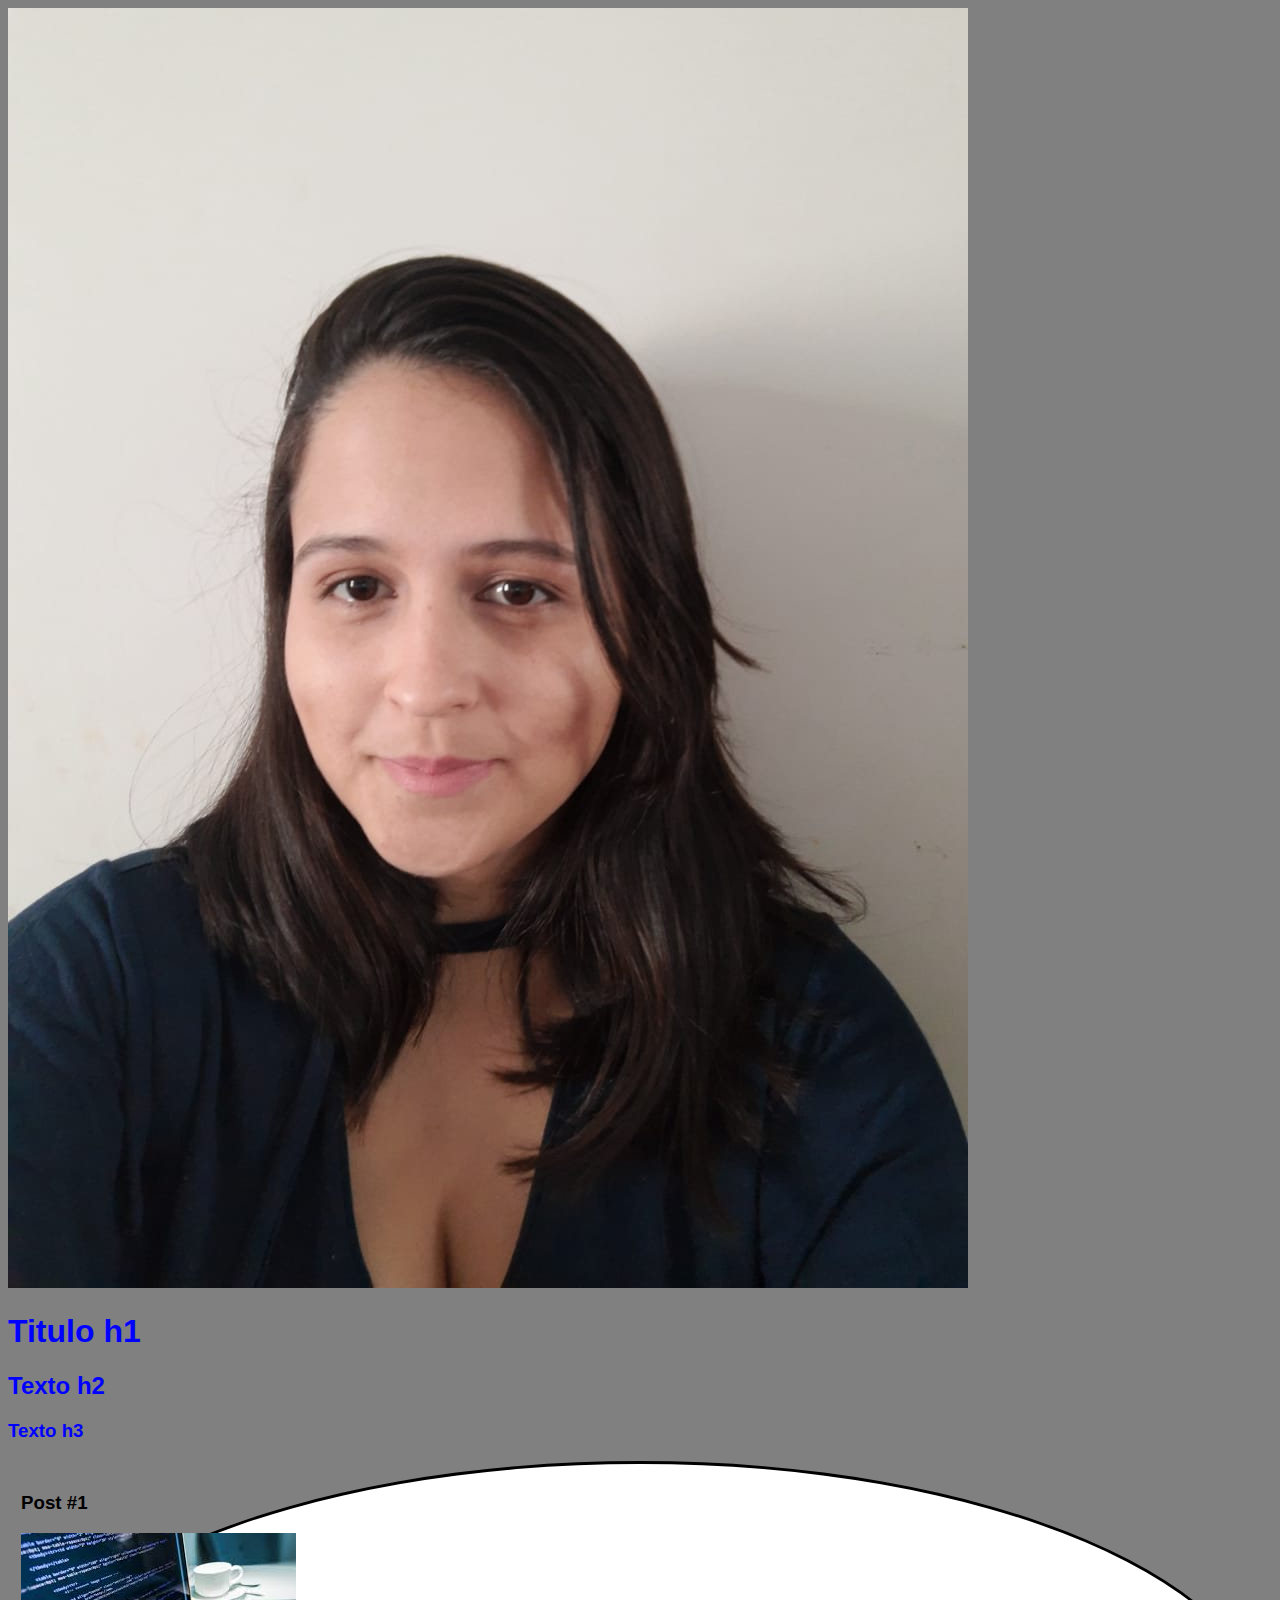
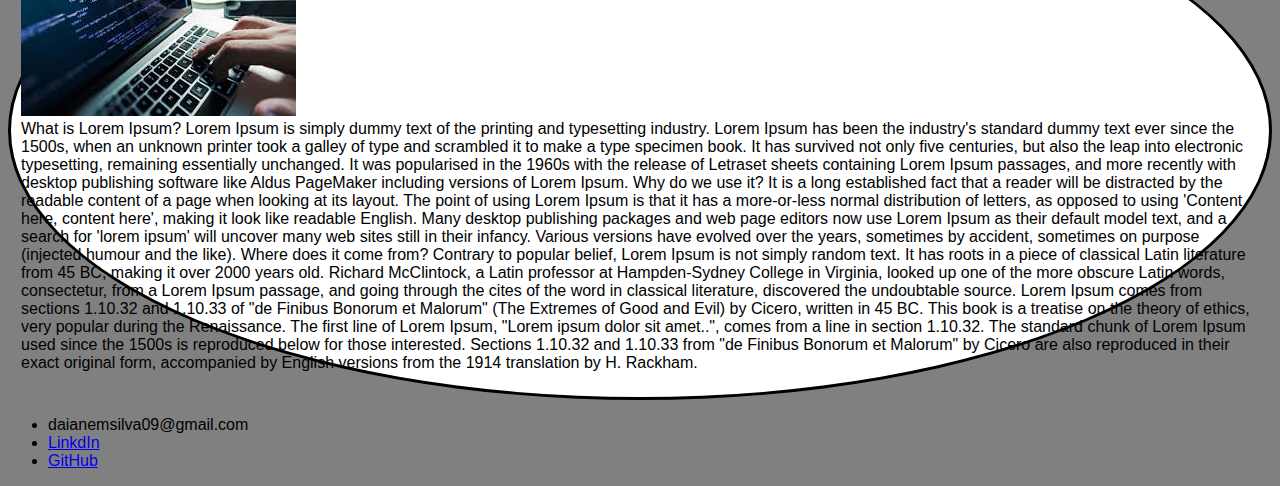
<file: html e css/index.html>
<!DOCTYPE html>
<html lang="en">
  <head>
    <meta charset="UTF-8" />
    <meta name="viewport" content="width=device-width, initial-scale=1.0" />
    <title>Daiane Silva</title>
  </head>
  <body>
    <header>
      <img src="WhatsApp Image 2020-09-30 at 11.44.55.jpeg" />
      <link rel="stylesheet" href="style.css">
    </header>
    <section>
      <header>
        <h1 id="title">Titulo h1</h2>
      </header>
      <header>
        <h2 class="subtitle">Texto h2</h2>
      </header>
      <header>
        <h3 class="post_title">Texto h3</h2>
      </header>
      <article class="post">
        <header>
          <h3>Post #1</h3>
          <img src="pexels-pixabay-270623.jpg" alt="Computador" class="post-image"/>
        </header>
        <p class="post_content">
          What is Lorem Ipsum? Lorem Ipsum is simply dummy text of the printing
          and typesetting industry. Lorem Ipsum has been the industry's standard
          dummy text ever since the 1500s, when an unknown printer took a galley
          of type and scrambled it to make a type specimen book. It has survived
          not only five centuries, but also the leap into electronic
          typesetting, remaining essentially unchanged. It was popularised in
          the 1960s with the release of Letraset sheets containing Lorem Ipsum
          passages, and more recently with desktop publishing software like
          Aldus PageMaker including versions of Lorem Ipsum. Why do we use it?
          It is a long established fact that a reader will be distracted by the
          readable content of a page when looking at its layout. The point of
          using Lorem Ipsum is that it has a more-or-less normal distribution of
          letters, as opposed to using 'Content here, content here', making it
          look like readable English. Many desktop publishing packages and web
          page editors now use Lorem Ipsum as their default model text, and a
          search for 'lorem ipsum' will uncover many web sites still in their
          infancy. Various versions have evolved over the years, sometimes by
          accident, sometimes on purpose (injected humour and the like). Where
          does it come from? Contrary to popular belief, Lorem Ipsum is not
          simply random text. It has roots in a piece of classical Latin
          literature from 45 BC, making it over 2000 years old. Richard
          McClintock, a Latin professor at Hampden-Sydney College in Virginia,
          looked up one of the more obscure Latin words, consectetur, from a
          Lorem Ipsum passage, and going through the cites of the word in
          classical literature, discovered the undoubtable source. Lorem Ipsum
          comes from sections 1.10.32 and 1.10.33 of "de Finibus Bonorum et
          Malorum" (The Extremes of Good and Evil) by Cicero, written in 45 BC.
          This book is a treatise on the theory of ethics, very popular during
          the Renaissance. The first line of Lorem Ipsum, "Lorem ipsum dolor sit
          amet..", comes from a line in section 1.10.32. The standard chunk of
          Lorem Ipsum used since the 1500s is reproduced below for those
          interested. Sections 1.10.32 and 1.10.33 from "de Finibus Bonorum et
          Malorum" by Cicero are also reproduced in their exact original form,
          accompanied by English versions from the 1914 translation by H.
          Rackham.
        </p>
      </article>
    </section>
    <footer>
      <ul>
        <li>
          <a href="daianemsilva09@gmail.com"></a>
          daianemsilva09@gmail.com
        </li>
        <li>
          <a href="https://www.linkedin.com/in/daiane-silva-87148864/" target="_blank"> LinkdIn</a>
          
        </li>
        <li>
          <a href="https://github.com/daianemsilva09" target="_blank">GitHub</a></li>
      </ul>
    </footer>
  </body>
</html>
</file>
<file: html e css/style.css>
body{
  background: gray;
  font-family: Verdana, Geneva, Tahoma, sans-serif;
}

#title, .subtitle, .post_title {
  color: blue;
}


.port_title{
  font-size: 16px;
  font-style: italic;
  margin:0;
  margin-bottom: 15px;

}

.post{
  background: white;
  padding: 10px;
  border: 3px solid black;
  margin-bottom: 15px;
  border-radius: 50%;
}

.post_content {
  margin:0;
  margin-bottom: 15px;
}

.post_image{
  margin-bottom: 15px;

}
</file>
